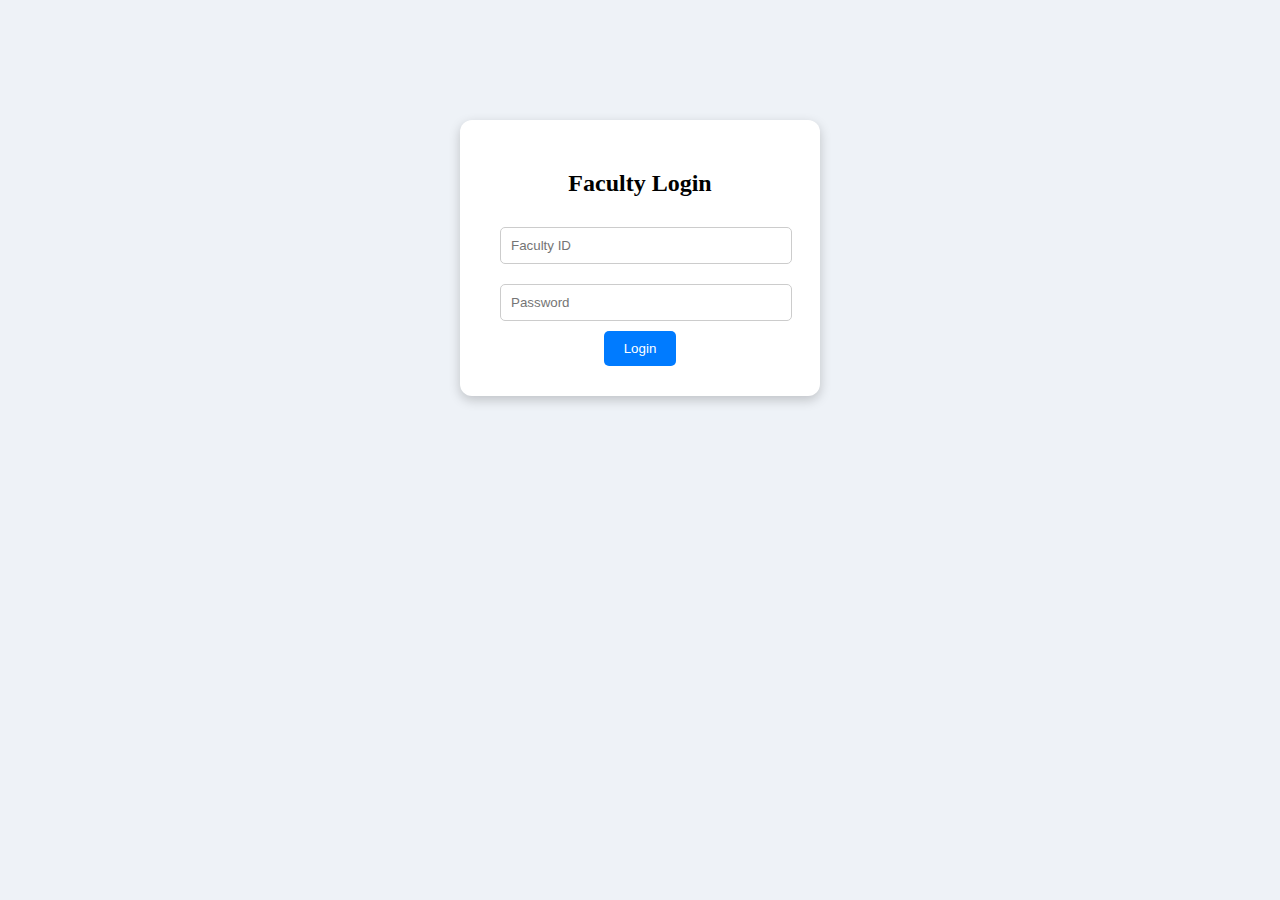
<file: index.html>
<!DOCTYPE html>
<html>
<head>
<title>Faculty Login</title>
<link rel="stylesheet" href="style.css">
</head>
<body>

<div class="login-box">
<h2>Faculty Login</h2>

<input type="text" placeholder="Faculty ID">
<input type="password" placeholder="Password">

<button onclick="login()">Login</button>
</div>

<script src="script.js"></script>
</body>
</html>
</file>
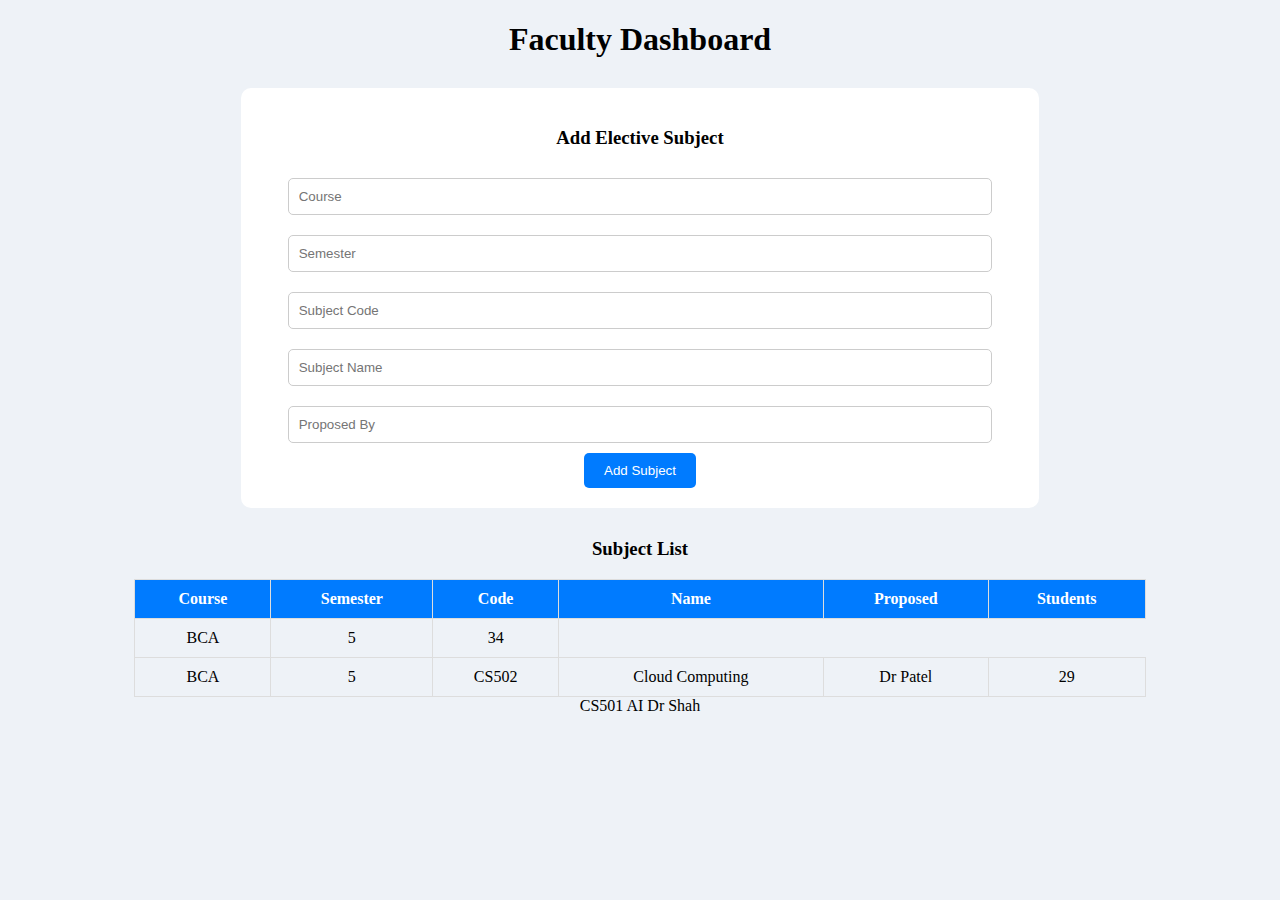
<file: dashboard.html>
<!DOCTYPE html>
<html>
<head>
<title>Faculty Dashboard</title>
<link rel="stylesheet" href="style.css">
</head>
<body>

<h1>Faculty Dashboard</h1>

<div class="form-box">
<h3>Add Elective Subject</h3>

<input type="text" placeholder="Course">
<input type="text" placeholder="Semester">
<input type="text" placeholder="Subject Code">
<input type="text" placeholder="Subject Name">
<input type="text" placeholder="Proposed By">

<button>Add Subject</button>
</div>

<div class="table-box">
<h3>Subject List</h3>

<table>
<tr>
<th>Course</th>
<th>Semester</th>
<th>Code</th>
<th>Name</th>
<th>Proposed</th>
<th>Students</th>
</tr>

<tr>
<td>BCA</td>
<td>5</td><td>34</td>
</tr>

<tr>
<td>BCA</td>
<td>5</td>
<td>CS502</td>
<td>Cloud Computing</td>
<td>Dr Patel</td>
<td>29</td>
</tr>

</table>
</div>

</body>
</html>
<td>CS501</td>
<td>AI</td>
<td>Dr Shah</td>
</file>
<file: style.css>
body{
font-family:Segoe UI;
background:#eef2f7;
text-align:center;
}

.login-box{
background:white;
padding:30px;
width:300px;
margin:120px auto;
border-radius:12px;
box-shadow:0 4px 12px rgba(0,0,0,0.2);
}

input{
width:90%;
padding:10px;
margin:10px;
border:1px solid #ccc;
border-radius:5px;
}

button{
background:#007bff;
color:white;
border:none;
padding:10px 20px;
border-radius:5px;
cursor:pointer;
}

button:hover{
background:#0056b3;
}

.form-box{
background:white;
padding:20px;
margin:30px auto;
width:60%;
border-radius:10px;
}

table{
margin:auto;
border-collapse:collapse;
width:80%;
}

th,td{
padding:10px;
border:1px solid #ddd;
}

th{
background:#007bff;
color:white;
}
</file>
